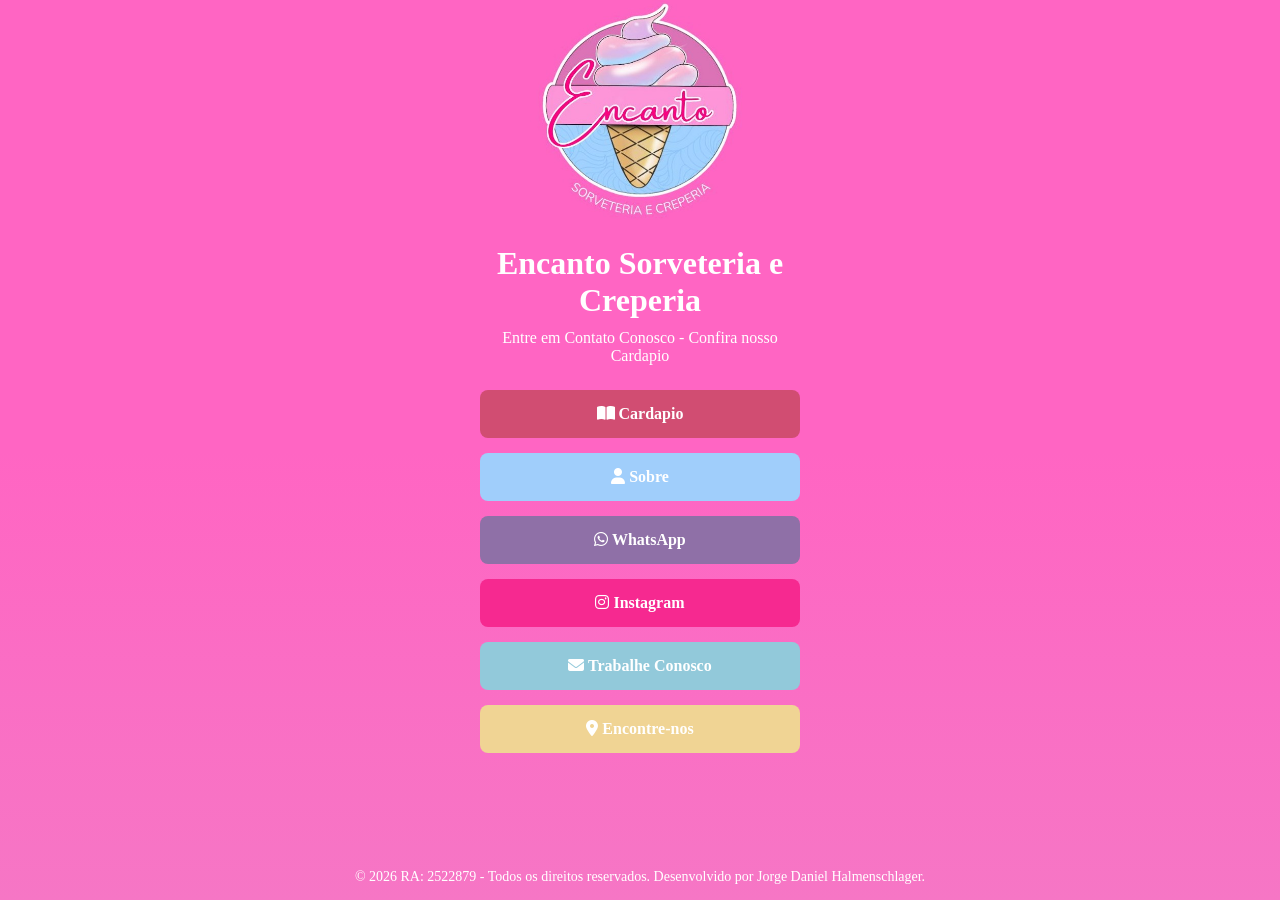
<file: index.html>
<!DOCTYPE html>

<html lang="pt-BR">

<head>

  <meta charset="UTF-8" />

  <meta name="viewport" content="width=device-width, initial-scale=1" />

  <title>Encanto Sorveteria e Creperia</title>

  <link rel="icon" type="image/png" href="favicon.png" />

  <link rel="stylesheet" href="style.css" />

  <link

    rel="stylesheet"

    href="https://cdnjs.cloudflare.com/ajax/libs/font-awesome/6.4.0/css/all.min.css"

  />

</head>

<body>

  <main class="container">

    <img src="logo.jpg" alt="Logo da empresa" class="logo" />



    <h1>Encanto Sorveteria e Creperia</h1>

    <p>Entre em Contato Conosco - Confira nosso Cardapio</p>

<a

      class="btn Cardapio"

      href="cardapio.html"

      target="_blank"

      rel="noopener"

    >

      <i class="fas fa-book-open"></i> Cardapio

    </a>

    <a

      class="btn Sobre"

      href="sobre.html"

      target="_blank"

      rel="noopener"

    >

      <i class="fas fa-user"></i> Sobre

    </a>

    <a

      class="btn whatsapp"

      href="https://wa.me/5551980632173"

      target="_blank"

      rel="noopener"

    >

      <i class="fab fa-whatsapp"></i> WhatsApp

    </a>



    <a

      class="btn instagram"

      href="https://www.instagram.com/encantonovatramandai/"

      target="_blank"

      rel="noopener"

    >

      <i class="fab fa-instagram"></i> Instagram

    </a>



    <a class="btn email" href="mailto:gilmarpro145@gmail.com">

      <i class="fas fa-envelope"></i> Trabalhe Conosco

    </a>



    <a

      class="btn localizacao"

      href="https://maps.app.goo.gl/rzrkDyuVfPnqRYQy7"

      target="_blank"

      rel="noopener"

    >

      <i class="fas fa-map-marker-alt"></i> Encontre-nos

    </a>

  </main>

  <footer class="footer">

    © 2026 RA: 2522879 - Todos os direitos reservados. Desenvolvido por Jorge

    Daniel Halmenschlager.

  </footer>



  <script src="script.js"></script>

</body>

</html>
</file>
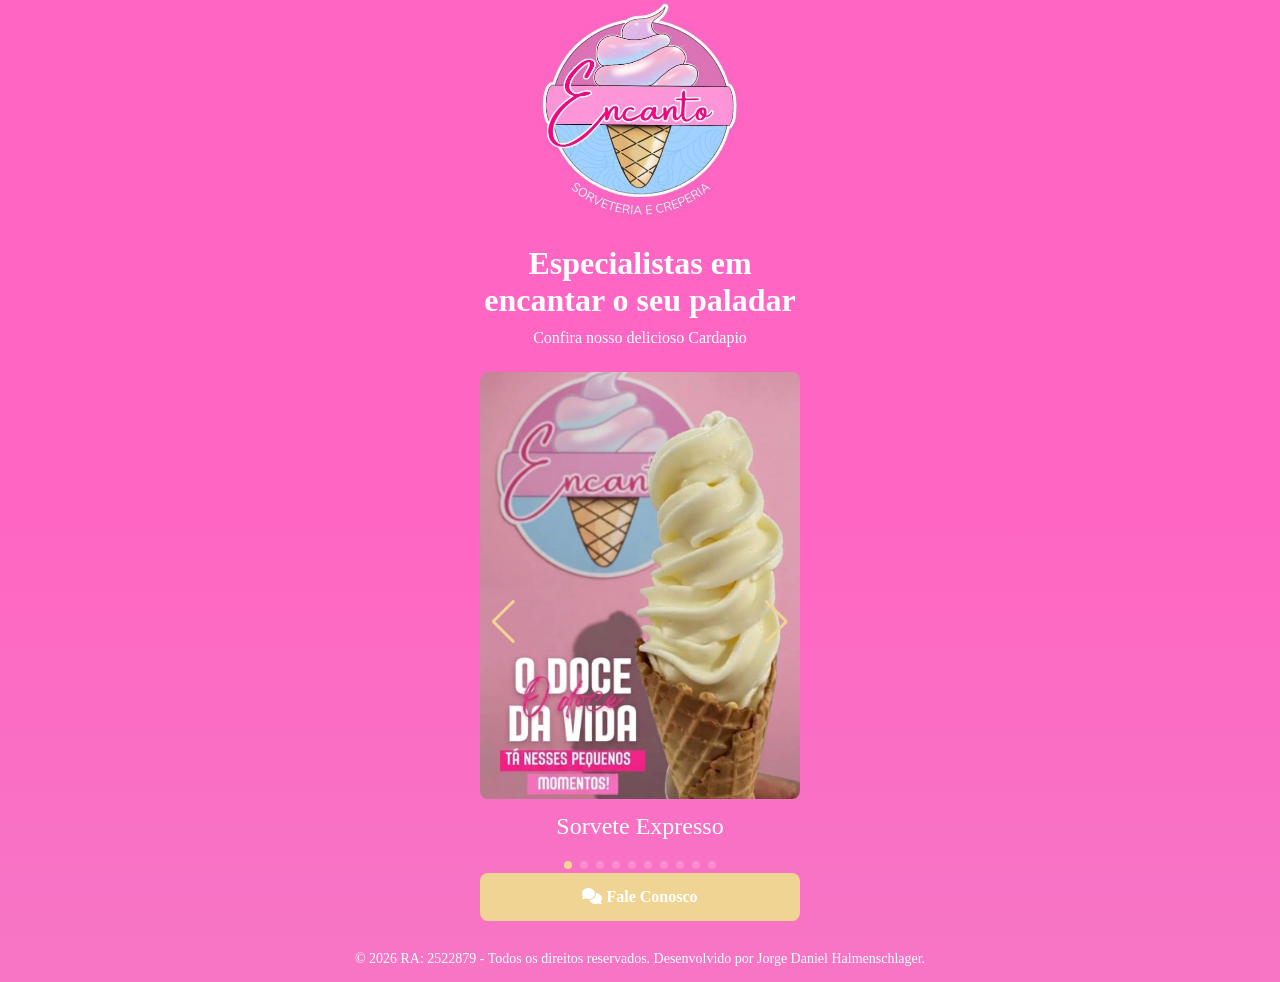
<file: cardapio.html>
<!DOCTYPE html>
<html lang="pt-BR">
<head>
  <meta charset="UTF-8" />
  <meta name="viewport" content="width=device-width, initial-scale=1" />
  <title>Encanto - Cardapio</title>
  <link rel="icon" type="image/png" href="favicon.png" />
  <link rel="stylesheet" href="style.css" />
  <link
    rel="stylesheet"
    href="https://cdnjs.cloudflare.com/ajax/libs/font-awesome/6.4.0/css/all.min.css"
  />
  <link
    rel="stylesheet"
    href="https://cdn.jsdelivr.net/npm/swiper@11/swiper-bundle.min.css"
  />
</head>
<body>
  <main class="container">
    <img src="logo.jpg" alt="Logo da empresa" class="logo" />

    <h1>Especialistas em encantar o seu paladar</h1>
    <p>Confira nosso delicioso Cardapio</p>

    <div class="secao-carrossel">
      <div class="swiper meu-carrossel">
        <div class="swiper-wrapper">
          <div class="swiper-slide">
            <img src="foto1.jpg" alt="Sorvete Expresso" />
            <span class="legenda-slide">Sorvete Expresso</span>
          </div>
          <div class="swiper-slide">
            <img src="foto2.jpg" alt="Buffet de Sorvete" />
            <span class="legenda-slide">Buffet de Sorvete</span>
          </div>
          <div class="swiper-slide">
            <img src="foto3.jpg" alt="Picoles Sorvebom" />
            <span class="legenda-slide">Picolés Sorvebom</span>
          </div>
          <div class="swiper-slide">
            <img src="foto4.jpg" alt="Crepe" />
            <span class="legenda-slide">Crepes</span>
          </div>
          <div class="swiper-slide">
            <img src="foto5.jpg" alt="Açai" />
            <span class="legenda-slide">Açai</span>
          </div>
          <div class="swiper-slide">
            <img src="foto6.jpg" alt="Salada de Frutas" />
            <span class="legenda-slide">Salada de Frutas</span>
          </div>
          <div class="swiper-slide">
            <img src="foto7.jpg" alt="Banana Split" />
            <span class="legenda-slide">Banana Split</span>
          </div>
          <div class="swiper-slide">
            <img src="foto8.jpg" alt="Waffle com Sorvete" />
            <span class="legenda-slide">Waffle com Sorvete</span>
          </div>
          <div class="swiper-slide">
            <img src="foto9.jpg" alt="Sangue de Dragão" />
            <span class="legenda-slide">Sangue de Dragão</span>
          </div>
          <div class="swiper-slide">
            <img src="foto10.jpg" alt="MilkShake" />
            <span class="legenda-slide">MilkShake</span>
          </div>
        </div>

        <!-- Botões de Navegação -->
        <div class="swiper-button-next"></div>
        <div class="swiper-button-prev"></div>

        <!-- Paginação (Bolinhas) -->
        <div class="swiper-pagination"></div>
      </div>
    </div>

    <a
      class="btn inicio"
      href="index.html"
      target="_blank"
      rel="noopener"
    >
      <i class="fas fa-comments"></i> Fale Conosco
    </a>

    <script src="https://cdn.jsdelivr.net/npm/swiper@11/swiper-bundle.min.js"></script>
    <script>
      const swiper = new Swiper('.meu-carrossel', {
        loop: true,
        autoplay: {
          delay: 3000,
          disableOnInteraction: false,
        },
        pagination: {
          el: '.swiper-pagination',
          clickable: true,
        },
        navigation: {
          nextEl: '.swiper-button-next',
          prevEl: '.swiper-button-prev',
        },
      });
    </script>
  </main>

  <footer class="footer">
    © 2026 RA: 2522879 - Todos os direitos reservados. Desenvolvido por Jorge
    Daniel Halmenschlager.
  </footer>

  <script src="script.js"></script>
</body>
</html>
</file>
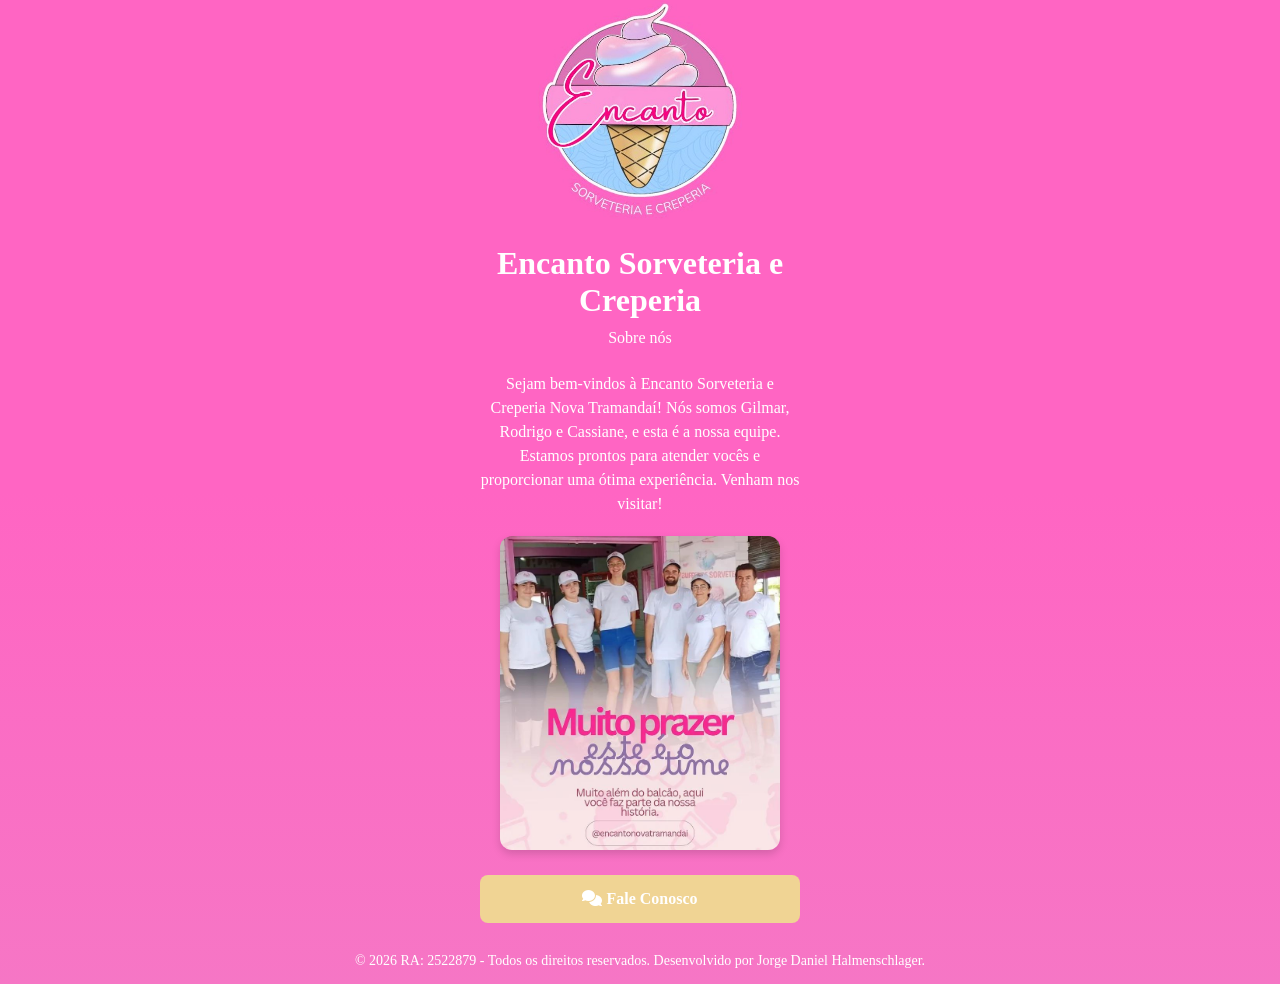
<file: sobre.html>
<!DOCTYPE html>
<html lang="pt-BR">
<head>
  <meta charset="UTF-8" />
  <meta name="viewport" content="width=device-width, initial-scale=1" />
  <title>Encanto - Sobre </title>
  <link rel="icon" type="image/png" href="favicon.png" />
  <link rel="stylesheet" href="style.css" />
  <link
    rel="stylesheet"
    href="https://cdnjs.cloudflare.com/ajax/libs/font-awesome/6.4.0/css/all.min.css"
  />
</head>
<body>
  <main class="container">
    <img src="logo.jpg" alt="Logo da empresa" class="logo" />

    <h1>Encanto Sorveteria e Creperia</h1>
    <p>Sobre nós</p>

    <!-- Texto de apresentação da equipe -->
    <p class="texto-sobre">
      Sejam bem-vindos à Encanto Sorveteria e Creperia Nova Tramandaí! Nós somos Gilmar, Rodrigo e Cassiane, e esta é a nossa equipe. Estamos prontos para atender vocês e proporcionar uma ótima experiência. Venham nos visitar!
    </p>

    <!-- Imagem da equipe / estabelecimento -->
    <img src="equipe.jpg" alt="Equipe Encanto Sorveteria e Creperia" class="imagem-sobre" />

    <a
      class="btn inicio"
      href="index.html"
      target="_blank"
      rel="noopener"
    >
      <i class="fas fa-comments"></i> Fale Conosco
    </a>
  </main>

  <footer class="footer">
    © 2026 RA: 2522879 - Todos os direitos reservados. Desenvolvido por Jorge Daniel Halmenschlager.
  </footer>

  <script src="script.js"></script>
</body>
</html>
</file>
<file: style.css>
* {
  margin: 0;
  padding: 0;
  box-sizing: border-box;
}

body {
  font-family: "Brush Script MT", "Segoe Print", cursive;
  background: linear-gradient(180deg, #FF65C3, #FF65C3, #f676C5);
  color: #fff;
  min-height: 100vh;
  display: flex;
  flex-direction: column;
}

/* Estrutura da pagina */
.container {
  text-align: center;
  max-width: 320px;
  width: 100%;
  margin: auto;
  flex: 1;
}

/* Logo centralizada com cantos arredondados */
.logo {
  width: 100%;
  max-width: 220px;
  margin-bottom: 25px;
  display: block;
  margin-left: auto;
  margin-right: auto;
  border-radius: 100px;
}

h1 {
  margin-bottom: 10px;
}

p {
  margin-bottom: 25px;
  color: #fff;
}

/* Estilo dos Botões */
.btn {
  display: block;
  padding: 15px;
  margin-bottom: 15px;
  border-radius: 8px;
  text-decoration: none;
  color: #fff;
  font-weight: bold;
  transition: transform 0.2s ease, opacity 0.2s ease;
}

.btn:hover {
  transform: scale(1.03);
  opacity: 0.9;
}

/* Cores Botões Index */
.Cardapio { background: #D14D72; }
.Sobre { background: #A0CEFB; }
.whatsapp { background: #8F70A7; }
.instagram { background: #F62990; }
.email { background: #92C9DA; }
.localizacao { background: #F0D494; }

/* Cor Botão Cardapio - Sobre */
.inicio { background: #F0D494; }

/* Estrutura do Rodapé */
.footer {
  text-align: center;
  padding: 15px;
  font-size: 14px;
}

/* Estilos para a página Sobre */
.texto-sobre {
  margin-bottom: 20px;
  line-height: 1.5;
  text-align: center;
}

.imagem-sobre {
  width: 100%;
  max-width: 280px;
  height: auto;
  margin: 0 auto 25px auto;
  display: block;
  border-radius: 12px;
  box-shadow: 0 4px 8px rgba(0, 0, 0, 0.15);
}

/* o elemento important utilizado para sobscrever regras*/
.meu-carrossel {
  padding-bottom: 30px !important;
  position: relative;
}

/* Imagens ajustadas em 3:4 */
.swiper-slide img {
  width: 100%;
  aspect-ratio: 3 / 4;
  object-fit: cover;
  object-position: center;
  border-radius: 8px;
}

/* layout legenda carrocel  */
.legenda-slide {
  display: block;
  margin-top: 10px;
  margin-bottom: 3px;
  font-size: 24px;
  color: #ffffff;
  text-align: center;
}

/* Define cor das setas do carrossel ( importante para sobscrever regras)*/
.swiper-button-next,
.swiper-button-prev {
  color: #F0D494 !important;
}

.swiper-button-next::after,
.swiper-button-prev::after {
  color: #F0D494 !important;
}

/* Paginação (Bolinhas) poscionadas na parte inferior */
.swiper-pagination {
  bottom: 0 !important;
}

.swiper-pagination-bullet {
  background: #ffffff !important;
  opacity: 0.5;
}

.swiper-pagination-bullet-active {
  background: #F0D494 !important;
  opacity: 1;
}
</file>
